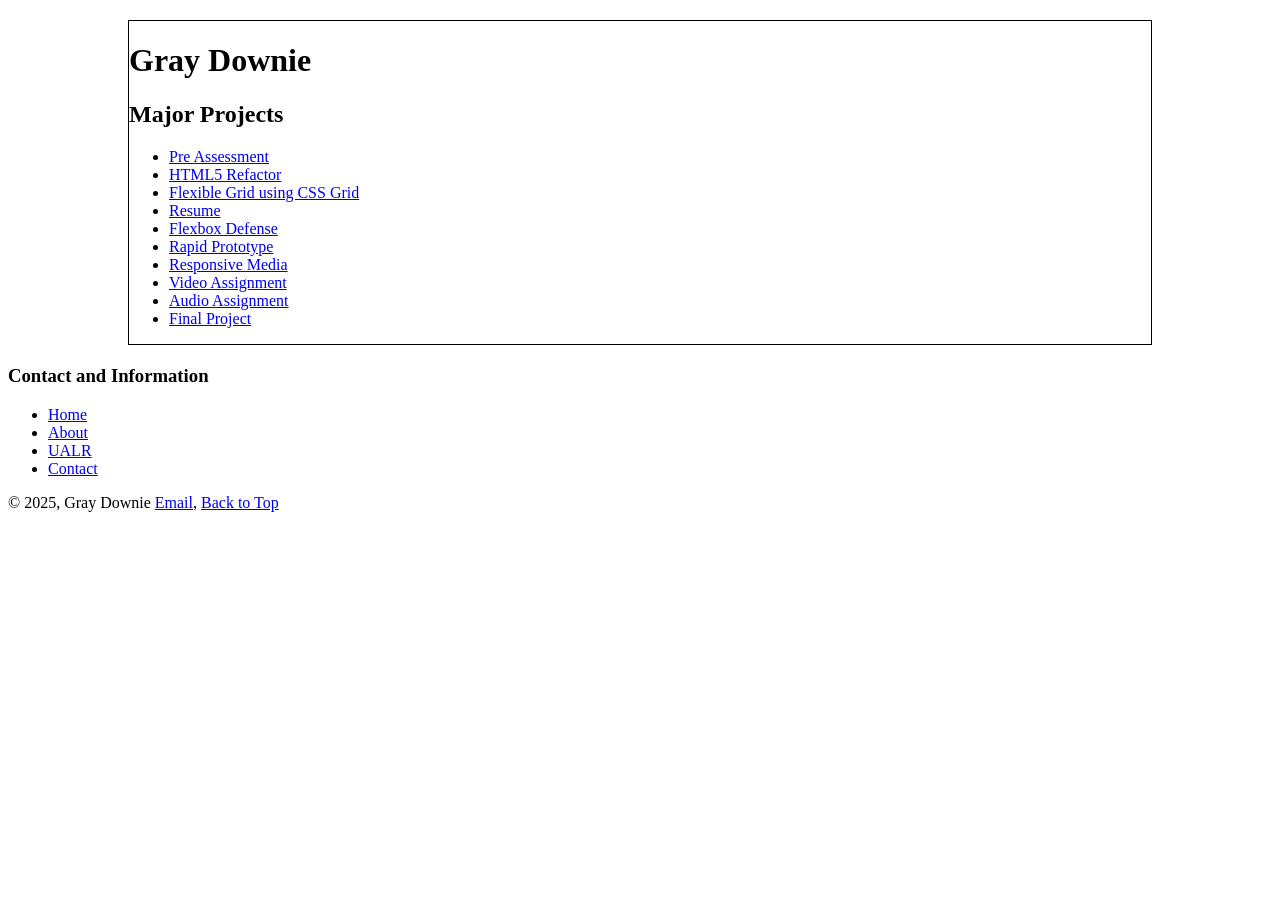
<file: index.html>
<!doctype html>

<html lang="en">
    <head>
        <meta charset="utf-8">
        <title>IFSC 1310 | Gray Downie</title>
        <meta name="description" content="Keyword Rich Description">
        <meta name="author" content="Gray Downie">
        <meta name="viewport" content="width=device-width, initial-scale=1.0">
        <link rel="stylesheet" href="assets/css/style.css">
    </head>

    <body>
        <main>
            <header class="primary">
                <h1>Gray Downie</h1>
            </header>
            <h2>Major Projects</h2>
            <nav>
                <ul>
                    <li><a href="pre-assessment/index.html">Pre
                            Assessment</a></li>
                    <li><a href="html5-refactor/index.html">HTML5
                            Refactor</a></li>
                    <li><a href="css-grid-exercise-1/index.html">Flexible Grid
                            using CSS Grid</a></li>
                    <li><a href="resume/index.html">Resume</a></li>
                    <li><a href="/assets/img/flex-box-defense.png">Flexbox Defense</a></li>
                    <li><a href="rapid-prototype/index.html">Rapid Prototype</a></li>
                    <li><a href="responsive-media/index.html">Responsive Media</a></li>
                    <li><a href="video-assignment/index.html">Video Assignment</a></li>
                    <li><a href="audio-assignment/index.html">Audio Assignment</a></li>
                    <li><a href="../ifsc-34203/final/index.html">Final Project</a></li>
                </ul>
            </nav>
        </main>
    </body>

    <footer class="primary">
        <h3>Contact and Information</h3>
        <nav>
            <ul title="Unordered List">
                <li><a href="../index.html">Home</a></li>
                <li><a href="https://en.wikipedia.org/wiki/University_of_Arkansas_at_Little_Rock">About</a></li>
                <li><a href="#top" target="_blank">UALR</a></li>
                <li><a href="mailto:msdownie@ualr.edu">Contact</a></li>
            </ul>
        </nav>
        <p> &copy; 2025, Gray Downie <a
                href="mailto:mathewdownie1234@gmail.com">Email</a>, <a
                href="#top">Back to Top</a></p>
    </footer>
</html>
</file>
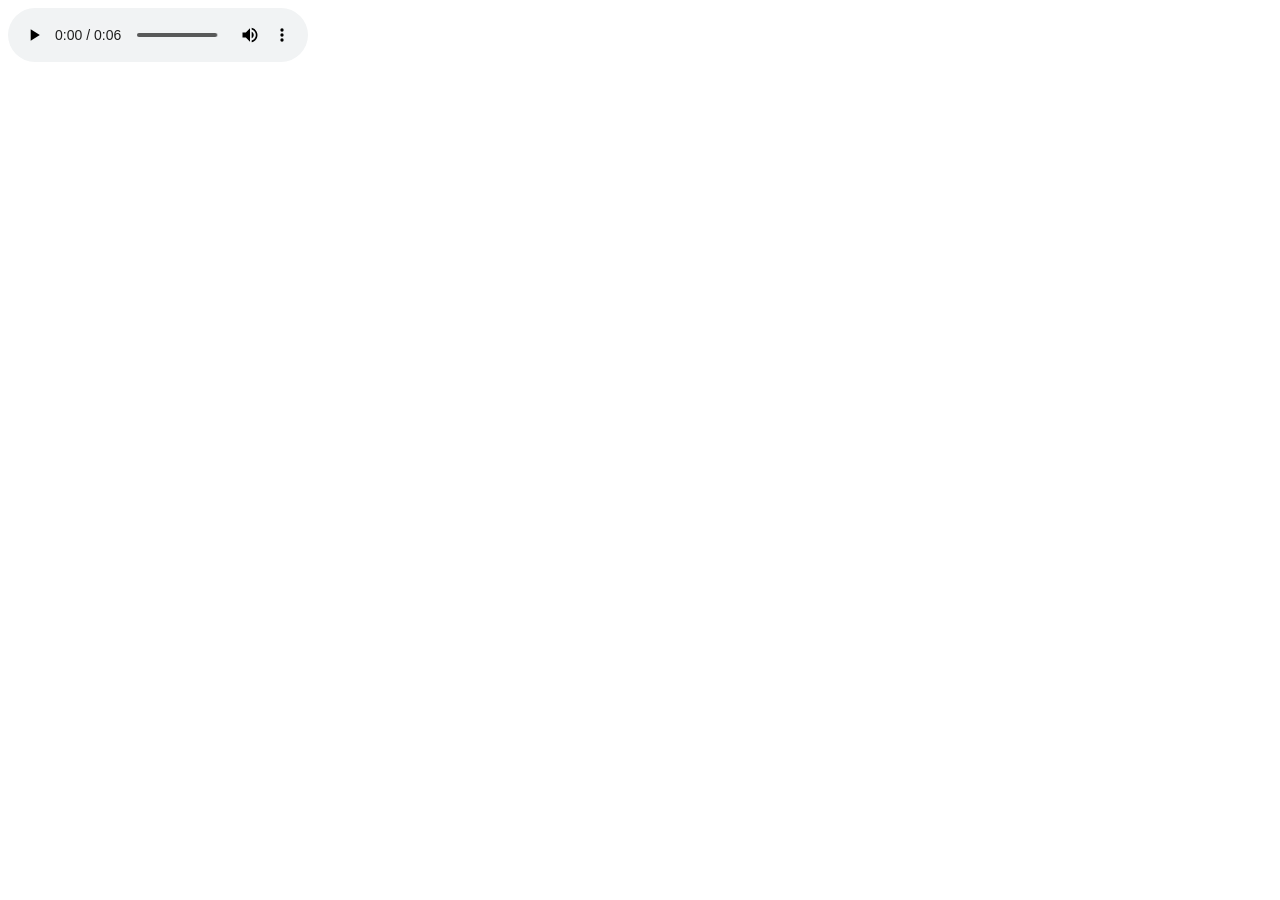
<file: audio-assignment/index.html>
<!DOCTYPE html>
<html lang="en">
<head>
    <meta charset="UTF-8">
    <meta name="author" content="Gray Downie">
    <meta name="viewport" content="width=device-width, initial-scale=1.0">
    <title>Audio Assignment</title>
</head>
<body>
    <audio controls="controls" loop="loop">
        <source src="./assets/audio/thunder.mp3" type="audio/mp3">
        <source src="./assets/audio/thunder.ogg" type="audio/ogg">
        <source src="./assets/audio/thunder.wav" type="audio/wav">
        <a href="./assets/audio/thunder.mp3">Download the Audio</a>
    </audio>
</body>
</html>
</file>
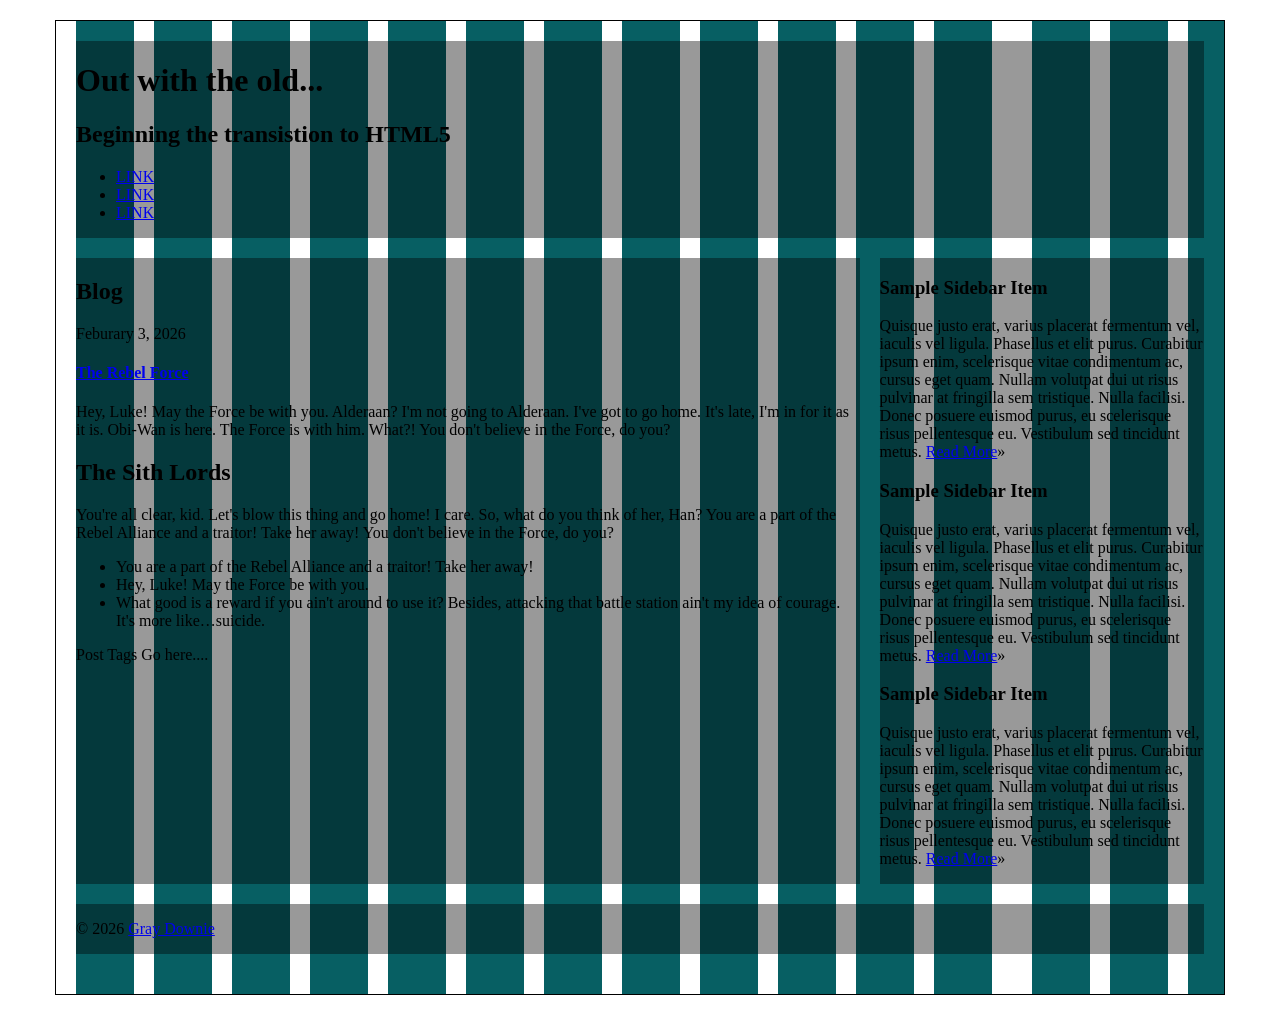
<file: css-grid-exercise-1/index.html>
<!DOCTYPE html>
<html lang="en">
    <head>
        <meta charset="utf-8" />
        <title>Out with the old...</title>
        <link rel="stylesheet" href="assets/css/style.css">
        <meta name="description"
            content="We are going to refine this document down to a good starting point for all html5 projects moving forward." />
        <meta name="author" content="Gray Downie" />
        <link rel="shortcut icon" href="/favicon.ico" />
    </head>
    <body>
        <main class="container cf">
            <header class="primary">
                <h1>Out with the old...</h1>
                <h2>Beginning the transistion to HTML5</h2>
                <nav>
                    <ul>
                        <li><a href="#">LINK</a></li>
                        <li><a href="#">LINK</a></li>
                        <li><a href="#">LINK</a></li>
                    </ul>
                </nav>
            </header>
            <section id="content">
                <section id="blog">
                    <h2>Blog</h2>
                    <article class="post">
                        <header>
                            <time datetime="2026-02-03"
                                class="post-date">Feburary 3, 2026</time>
                            <h1> <a href="#" rel="bookmark"
                                    title="link to this post">The Rebel
                                    Force</a> </h1>
                        </header>
                        <p>Hey, Luke! May the Force be with you. Alderaan? I'm
                            not going to Alderaan. I've got to go home. It's
                            late, I'm in for it as it is. Obi-Wan is here. The
                            Force is with him. What?! You don't believe in the
                            Force, do you?</p>
                        <h2>The Sith Lords</h2>
                        <p>You're all clear, kid. Let's blow this thing and go
                            home! I care. So, what do you think of her, Han? You
                            are a part of the Rebel Alliance and a traitor! Take
                            her away! You don't believe in the Force, do
                            you?</p>
                        <ul>
                            <li>You are a part of the Rebel Alliance and a
                                traitor! Take her away!</li>
                            <li>Hey, Luke! May the Force be with you.</li>
                            <li>What good is a reward if you ain't around to use
                                it? Besides, attacking that battle station ain't
                                my idea of courage. It's more
                                like&hellip;suicide.</li>
                        </ul>
                        <footer class="post-meta"> Post Tags Go here....
                        </footer>
                    </article>
                </section>
                <!--#primary -->
                <aside id="secondary">
                    <div class="widget">
                        <h1>Sample Sidebar Item </h1>
                        <p>Quisque justo erat, varius placerat fermentum vel,
                            iaculis vel ligula. Phasellus et elit purus.
                            Curabitur ipsum enim, scelerisque vitae condimentum
                            ac, cursus eget quam. Nullam volutpat dui ut risus
                            pulvinar at fringilla sem tristique. Nulla facilisi.
                            Donec posuere euismod purus, eu scelerisque risus
                            pellentesque eu. Vestibulum sed tincidunt metus. <a
                                href="#">Read More</a>&raquo;</p>
                    </div>
                    <div class="widget">
                        <h1>Sample Sidebar Item </h1>
                        <p>Quisque justo erat, varius placerat fermentum vel,
                            iaculis vel ligula. Phasellus et elit purus.
                            Curabitur ipsum enim, scelerisque vitae condimentum
                            ac, cursus eget quam. Nullam volutpat dui ut risus
                            pulvinar at fringilla sem tristique. Nulla facilisi.
                            Donec posuere euismod purus, eu scelerisque risus
                            pellentesque eu. Vestibulum sed tincidunt metus. <a
                                href="#">Read More</a>&raquo;</p>
                    </div>
                    <div class="widget">
                        <h1>Sample Sidebar Item </h1>
                        <p>Quisque justo erat, varius placerat fermentum vel,
                            iaculis vel ligula. Phasellus et elit purus.
                            Curabitur ipsum enim, scelerisque vitae condimentum
                            ac, cursus eget quam. Nullam volutpat dui ut risus
                            pulvinar at fringilla sem tristique. Nulla facilisi.
                            Donec posuere euismod purus, eu scelerisque risus
                            pellentesque eu. Vestibulum sed tincidunt metus. <a
                                href="#">Read More</a>&raquo;</p>
                    </div>
                </aside>
                <!--#secondary -->
            </section>
            <!--#content -->
            <footer class="primary">
                <p>&copy; 2026 <a href="#">Gray Downie</a></p>
            </footer>
        </main>
        <!--.container -->
    </body>
</html>
</file>
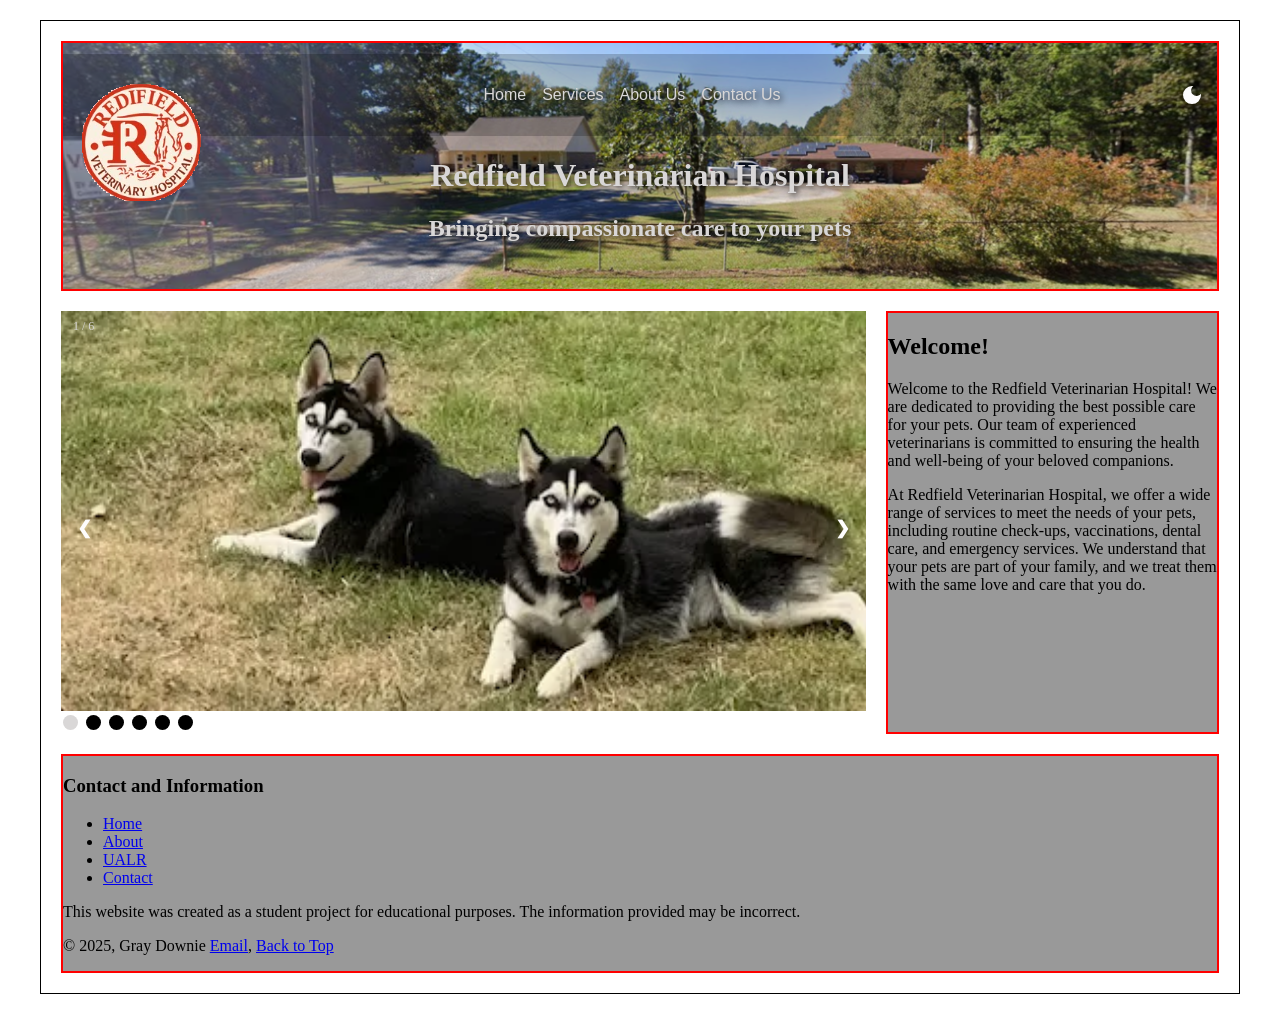
<file: final/index.html>
<!doctype html>
<html lang="en">
  <head>
    <meta charset="UTF-8" />
    <meta name="author" content="Gray Downie" />
    <meta name="viewport" content="width=device-width, initial-scale=1.0" />
    <meta
      name="description"
      content="Website for Redfield Veterinarian Hospital"
    />
    <link rel="stylesheet" href="./assets/css/style.css" />
    <link rel="icon" href="data:," />

    <title>Redfield Veterinarian Hospital</title>
  </head>
  <body>
    <main class="container" itemscope itemtype="http://schema.org/VeterinaryCare">
      <header class="primary">
        <nav class="navbar">
          <div class="brand">
            <img
              class="logo"
              src="./assets/img/Logo.webp"
              alt="Redfield Veterinarian Hospital Logo"
            />
          </div>
          <button aria-label="togggle menu" id="toggleMenu">
            <svg
              xmlns="http://www.w3.org/2000/svg"
              fill="none"
              viewBox="0 0 24 24"
              stroke-width="1.5"
              stroke="currentColor"
              class="openIcon"
            >
              <path
                stroke-linecap="round"
                stroke-linejoin="round"
                d="M3.75 6.75h16.5M3.75 12h16.5m-16.5 5.25h16.5"
              />
            </svg>
            <svg
              xmlns="http://www.w3.org/2000/svg"
              fill="none"
              viewBox="0 0 24 24"
              stroke-width="1.5"
              stroke="currentColor"
              class="closeIcon"
            >
              <path
                stroke-linecap="round"
                stroke-linejoin="round"
                d="M6 18 18 6M6 6l12 12"
              />
            </svg>
          </button>
          <div class="navbar-links">
            <ul>
              <li><a href="./index.html">Home</a></li>
              <li><a href="./services.html">Services</a></li>
              <li><a href="./about.html">About Us</a></li>
              <li><a href="./contact.html">Contact Us</a></li>
            </ul>
          </div>
          <ul>
            <li class="dark-mode-toggle">
              <button id="darkToggle" onclick="darkMode()">
                <svg
                  xmlns="http://www.w3.org/2000/svg"
                  height="24px"
                  viewBox="0 -960 960 960"
                  width="24px"
                  fill="#e3e3e3"
                >
                  <path
                    d="M480-120q-150 0-255-105T120-480q0-150 105-255t255-105q14 0 27.5 1t26.5 3q-41 29-65.5 75.5T444-660q0 90 63 153t153 63q55 0 101-24.5t75-65.5q2 13 3 26.5t1 27.5q0 150-105 255T480-120Z"
                  />
                </svg>
                <svg
                  xmlns="http://www.w3.org/2000/svg"
                  height="24px"
                  viewBox="0 -960 960 960"
                  width="24px"
                  fill="#e3e3e3"
                >
                  <path
                    d="M480-280q-83 0-141.5-58.5T280-480q0-83 58.5-141.5T480-680q83 0 141.5 58.5T680-480q0 83-58.5 141.5T480-280ZM200-440H40v-80h160v80Zm720 0H760v-80h160v80ZM440-760v-160h80v160h-80Zm0 720v-160h80v160h-80ZM256-650l-101-97 57-59 96 100-52 56Zm492 496-97-101 53-55 101 97-57 59Zm-98-550 97-101 59 57-100 96-56-52ZM154-212l101-97 55 53-97 101-59-57Z"
                  />
                </svg>
              </button>
            </li>
          </ul>
        </nav>
        <div class="header-text">
          <h1>Redfield Veterinarian Hospital</h1>
          <h2>Bringing compassionate care to your pets</h2>
        </div>
      </header>
      <section id="content">
        <div class="slideshow-container">
          <div class="mySlides fade">
            <div class="numbertext">1 / 6</div>
            <picture>
              <source
                media="(max-width: 600px)"
                srcset="./assets/img/dog-photo-1-small.webp"
              />
              <img src="./assets/img/dog-photo-1.png" alt="Dog Photo" />
            </picture>
          </div>
          <div class="mySlides fade">
            <div class="numbertext">2 / 6</div>
            <picture>
              <source
                media="(max-width: 600px)"
                srcset="./assets/img/dog-photo-2-small.webp"
              />
              <img src="./assets/img/dog-photo-2.png" alt="Dog Photo" />
            </picture>
          </div>
          <div class="mySlides fade">
            <div class="numbertext">3 / 6</div>
            <picture>
              <source
                media="(max-width: 600px)"
                srcset="./assets/img/dog-photo-3-small.webp"
              />
              <img src="./assets/img/dog-photo-3.png" alt="Dog Photo" />
            </picture>
          </div>
          <div class="mySlides fade">
            <div class="numbertext">4 / 6</div>
            <picture>
              <source
                media="(max-width: 600px)"
                srcset="./assets/img/dog-photo-4-small.webp"
              />
              <img src="./assets/img/dog-photo-4.png" alt="Dog Photo" />
            </picture>
          </div>
          <div class="mySlides fade">
            <div class="numbertext">5 / 6</div>
            <picture>
              <source
                media="(max-width: 600px)"
                srcset="./assets/img/chickens-small.webp"
              />
              <img src="./assets/img/chickens.png" alt="Dog Photo" />
            </picture>
          </div>
          <div class="mySlides fade">
            <div class="numbertext">6 / 6</div>
            <picture>
              <source
                media="(max-width: 600px)"
                srcset="./assets/img/dog-photo-5-small.webp"
              />
              <img src="./assets/img/dog-photo-5.png" alt="Dog Photo" />
            </picture>
          </div>
          <a class="prev" onclick="plusSlides(-1)">&#10094;</a>
          <a class="next" onclick="plusSlides(1)">&#10095;</a>
          <div>
            <span class="dot" onclick="currentSlide(1)"></span>
            <span class="dot" onclick="currentSlide(2)"></span>
            <span class="dot" onclick="currentSlide(3)"></span>
            <span class="dot" onclick="currentSlide(4)"></span>
            <span class="dot" onclick="currentSlide(5)"></span>
            <span class="dot" onclick="currentSlide(6)"></span>
          </div>
        </div>
      </section>
      <section id="aside">
        <h2>Welcome!</h2>
        <p>
          Welcome to the Redfield Veterinarian Hospital! We are dedicated to
          providing the best possible care for your pets. Our team of
          experienced veterinarians is committed to ensuring the health and
          well-being of your beloved companions.
        </p>
        <p>
          At Redfield Veterinarian Hospital, we offer a wide range of services
          to meet the needs of your pets, including routine check-ups,
          vaccinations, dental care, and emergency services. We understand that
          your pets are part of your family, and we treat them with the same
          love and care that you do.
        </p>
      </section>
      <!--.primary-->
      <footer class="primary">
        <h3>Contact and Information</h3>
        <nav>
          <ul title="Unordered List">
            <li><a href="../index.html">Home</a></li>
            <li>
              <a
                href="https://catalog.ualr.edu/preview_program.php?catoid=20&poid=5392"
                >About</a
              >
            </li>
            <li><a href="https://ualr.edu/" target="_blank">UALR</a></li>
            <li><a href="mailto:mathewdownie1234@gmail.com">Contact</a></li>
          </ul>
        </nav>
        <p>
          This website was created as a student project for educational
          purposes. The information provided may be incorrect.
        </p>
        <p></p>
        <p>
          &copy; 2025, Gray Downie <a href="mailto:msdownie@ualr.edu">Email</a>,
          <a href="#top">Back to Top</a>
        </p>
      </footer>
    </main>
    <!--.primary-->
    <script src="https://code.jquery.com/jquery-3.7.1.min.js"></script>
    <script src="./assets/js/scripts.js" defer></script>
  </body>
</html>
</file>
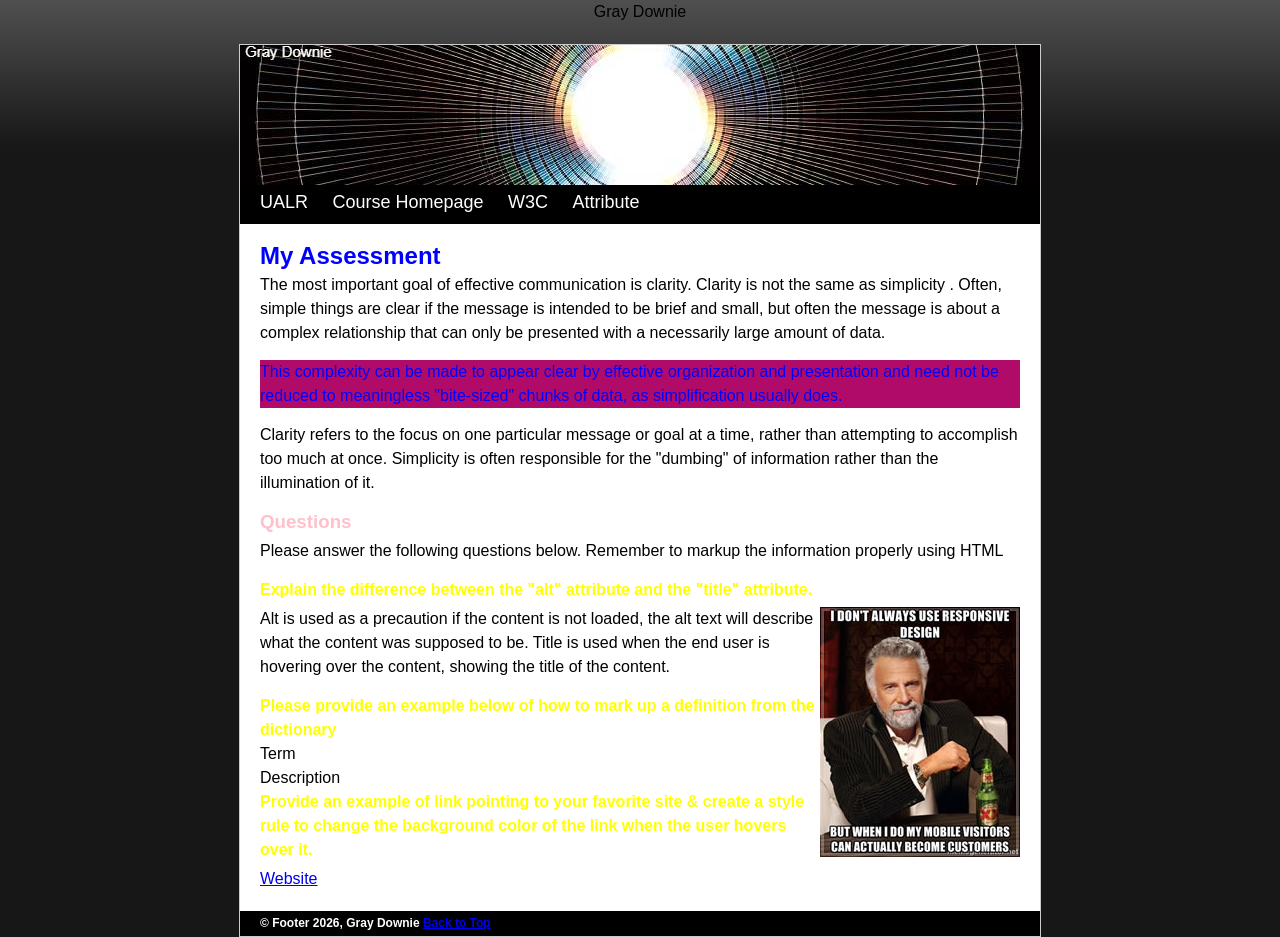
<file: pre-assessment/index.html>
<!doctype html>
<html lang="en">
<head>
<meta charset="UTF-8"> <!-- Charset is the font the website uses -->
<meta name="description" content="This is a skills pre-assessment for Mobile Web Development" /> <!-- This is the description of the website so that if someone with disabilities or the website doesn't load properly, it will describe what the website is for -->
<meta name="author" content="Gray Downie" /> <!-- Names the author of the website, credits you as the person that creates it. -->
<link rel="stylesheet" href="./assets/css/screen.css" media="screen" /> <!-- Had to google why this wasn't working. I used meta instead of link. I don't know how to use the media attribute in <link> -->
<title>IFSC 3342 | Pre-Assessment | Gray Downie</title>
<author>Gray Downie</author>
</head>
<body>
<div id="container">
  <div id="header">
    <h1><a href="index.html">Gray Downie</a></h1>
  </div>
  <div id="nav">
    <ul>
      <li><a href="http://ualr.edu" title="UALR Website">UALR</a></li>
      <li><a href="https://thomaswallace.net/course/mobile-web/spring-2018/" title="Course Homepage">Course Homepage</a></li>
      <li><a href="http://www.w3.org/" title="W3C">W3C</a></li>
      <li><a href="https://thomaswallace.net" title="attribute">Attribute</a></li>
    </ul>
  </div>
  <div id="content">
    <h2>My Assessment</h2> <!-- Hi Thomas! -->
    <p>The most important goal of effective communication is clarity. Clarity is not the same as simplicity . Often, simple things are clear if the message is intended to be brief and small, but often the message is about a complex relationship that can only be presented with a necessarily large amount of data. </p>
    <p class="alert">This complexity can be made to appear clear by effective organization and presentation and need not be reduced to meaningless "bite-sized" chunks of data, as simplification usually does. </p>
    <p>Clarity refers to the focus on one particular message or goal at a time, rather than attempting to accomplish too much at once. Simplicity is often responsible for the "dumbing" of information rather than the illumination of it.</p>
    <h3>Questions</h3>
    <p>Please answer the following questions below. Remember to markup the information properly using HTML</p>
    <h4>Explain the difference between the &quot;alt&quot; attribute and the &quot;title&quot; attribute. </h4>
    <p><img src="assets/img/content-image2.jpg" alt="Alternate Text" class="img-right">Alt is used as a precaution if the content is not loaded, the alt text will describe what the content was supposed to be.
      Title is used when the end user is hovering over the content, showing the title of the content.
    </p>
    <h4>Please provide an example below of how to mark up a definition from the dictionary</h4>
    <dl>
      <dt>Term</dt>
      <dd>Description</dd>
    </dl>
    <h4>Provide an example of link pointing to your favorite site &amp; create a style rule to change the background color of the link when the user hovers over it. </h4>
    <p><a href="https://thomaswallace.net" target="_blank">Website</a></p>
  </div>
  <div id="footer">
    <h6>&copy; Footer 2026, Gray Downie <a href="#top">Back to Top</a></h6>
    <p></p>
  </div>
</div>
</body>
</html>
</file>
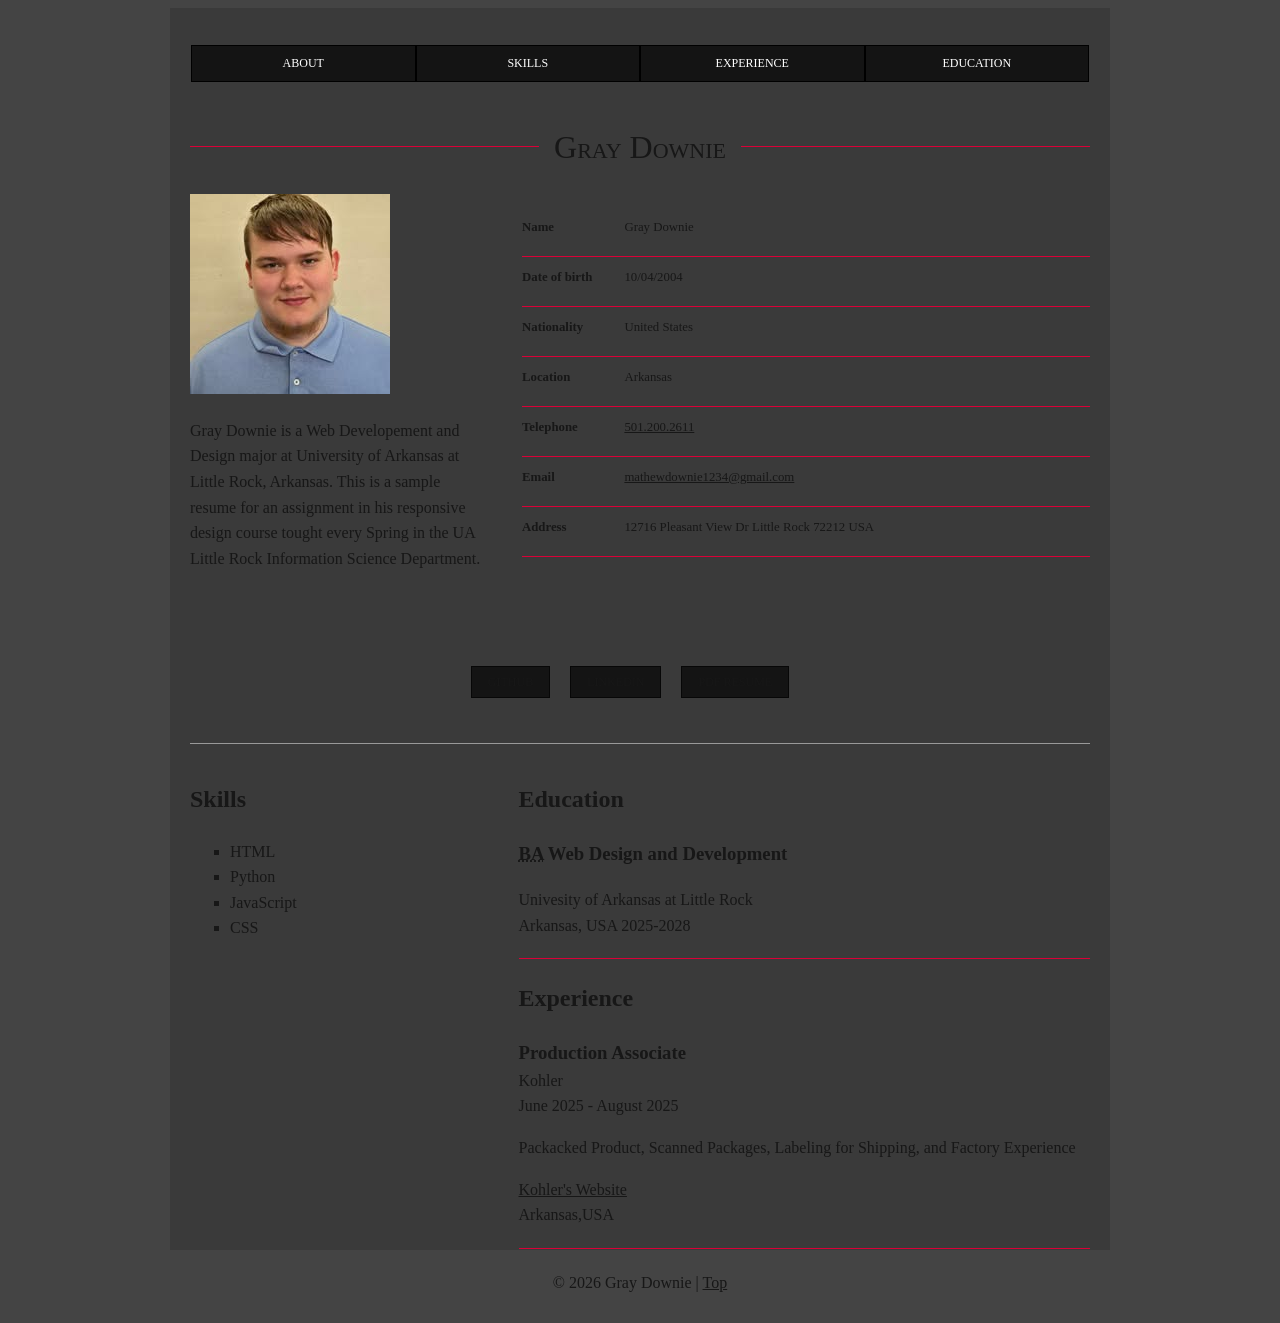
<file: resume/index.html>
<!DOCTYPE html>
<html lang="en">
  <body>
    <header class="container" id="top">
      <link rel="stylesheet" type="text/css" href="./assets/css/style.css">
      <!-- Main navigation -->
      <nav class="primary">
        <ul>
          <li><a href="#about">About</a></li>
          <li><a href="#skills">Skills</a></li>
          <li><a href="#experience">Experience</a></li>
          <li><a href="#education">Education</a></li>
        </ul>
      </nav>
    </header>

    <!-- Main -->

    <main itemscope itemtype="https://schema.org/Person" class="container">
      <h1 class="page-title" itemprop="name">Gray Downie</h1>

      <section id="about">
        <h2 class="visuallyhidden">Personal Details</h2>

        <div class="bio">
          <img itemprop="image" src="./assets/img/Resume-Picture.jpg"
            alt="Gray Downie">
          <p itemprop="description">
            Gray Downie is a Web Developement and Design major at University of
            Arkansas at Little Rock,
            Arkansas. This is a sample resume for an assignment in his
            responsive design course tought every
            Spring in the UA Little Rock Information Science Department.
          </p>
        </div>

        <dl class="details">
          <dt>Name</dt>
          <dd itemprop="name">
            <span itemprop="givenName">Gray</span> <span
              itemprop="familyName">Downie</span>
          </dd>

          <dt>Date of birth</dt>
          <dd><time itemprop="birthDate"
              datetime="2004-10-04">10/04/2004</time></dd>

          <dt>Nationality</dt>
          <dd itemprop="nationality">United States</dd>

          <dt>Location</dt>
          <!-- Keep original text, but model as Place for better schema correctness -->
          <dd itemprop="homeLocation" itemscope
            itemtype="https://schema.org/Place">
            <span itemprop="name">Arkansas</span>
          </dd>

          <dt>Telephone</dt>
          <dd>
            <!-- tel: should be digits; keep visible text as-is -->
            <a itemprop="telephone" href="tel:501.200.2611">501.200.2611</a>
          </dd>

          <dt>Email</dt>
          <dd>
            <a itemprop="email"
              href="mailto:mathewdownie1234@mail.com">mathewdownie1234@gmail.com</a>
          </dd>

          <dt>Address</dt>
          <dd itemprop="address" itemscope
            itemtype="https://schema.org/PostalAddress">
            <span itemprop="streetAddress">12716 Pleasant View Dr</span>
            <span itemprop="addressLocality">Little Rock</span>
            <span itemprop="postalCode">72212</span>
            <span itemprop="addressCountry">USA</span>
          </dd>
        </dl>

        <ul class="related-links">
          <li><a itemprop="sameAs" rel="me"
              href="https://github.com/mathewdownie"> github</a></li>
          <li><a itemprop="sameAs" rel="me"
              href="https://www.linkedin.com/in/mathew-downie-1a331026a/">linkedin</a></li>
          <li><a itemprop="url" href="./assets/img/Resume.jpg" download>pdf
              resume</a></li>
        </ul>
      </section>

      <section id="skills">
        <h2>Skills</h2>
        <ul>
          <li class="skill" itemprop="knowsAbout">HTML</li>
          <li class="skill" itemprop="knowsAbout">Python</li>
          <li class="skill" itemprop="knowsAbout">JavaScript</li>
          <li class="skill" itemprop="knowsAbout">CSS</li>
        </ul>
      </section>

      <section id="experience">
        <h2>Experience</h2>

        <!-- current job -->
        <article class="job">
          <!-- jobTitle is valid on Person; this is still within Person scope -->
          <h3 itemprop="jobTitle">Production Associate</h3>

          <!-- worksFor is valid on Person -->
          <div itemprop="worksFor" itemscope
            itemtype="https://schema.org/Organization">
            <span itemprop="name">Kohler</span>
            <span>June 2025 - August 2025</span>

            <p itemprop="description">Packacked Product, Scanned Packages,
              Labeling for Shipping, and Factory Experience</p>

            <span itemprop="location" itemscope
              itemtype="https://schema.org/Place">
              <a itemprop="url" href="https://www.kohler.com/en">Kohler's
                Website</a>
              <span itemprop="address" itemscope
                itemtype="https://schema.org/PostalAddress">
                <span itemprop="addressLocality">Arkansas,USA</span>
              </span>
            </span>
          </div>
        </article>
      </section>

      <section id="education">
        <h2>Education</h2>

        <article class="certificate" itemprop="alumniOf" itemscope
          itemtype="https://schema.org/EducationalOrganization">
          <h3 itemprop="description"><abbr title="Master of Science">BA</abbr>
            Web Design and Development</h3>
          <span itemprop="name">Univesity of Arkansas at Little Rock</span>
          <span itemprop="location" itemscope>Arkansas, USA</span>
          <span>2025-2028</span>
        </article>
      </section>
    </main>

    <!-- Footer -->
    <footer>
      <div id="copyright">
        &copy; 2026 Gray Downie | <a href="#top">Top</a>
      </div>
    </footer>
  </body>
</html>
</file>
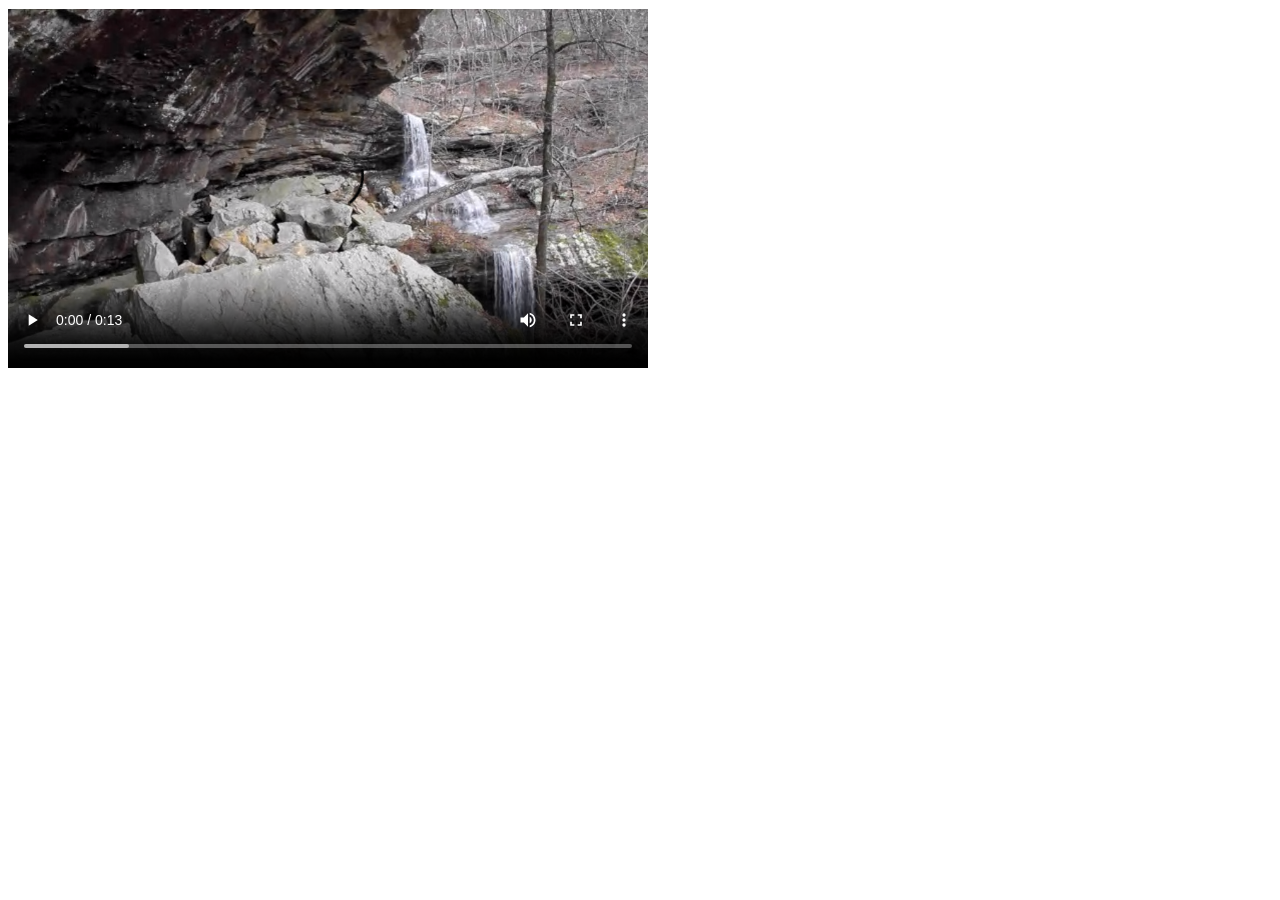
<file: video-assignment/index.html>
<!DOCTYPE html>
<html lang="en">
<head>
    <meta charset="UTF-8">
    <meta name="author" content="Gray Downie" />
    <meta name="description" content="Example of how video players are implemented in websites.">
    <meta name="viewport" content="width=device-width, initial-scale=1.0">
    <link rel="stylesheet" href="./assets/css/style.css" media="screen"/>
    <title>Video Player</title>
</head>
<body>
    <video poster="./assets/video/hudson-shelter-falls-poster.png" width="640" height="360" controls autoplay="autoplay">
        <source width="640" height="360" src="./assets/video/hudson-shelter-falls.mp4" type="video/mp4">
        <source width="640" height="360" src="./assets/video/hudson-shelter-falls.ogv" type="video/ogv">
        <source width="640" height="360" src="./assets/video/hudson-shelter-falls.webm" type="video/webm">
    </video>
</body>
</html>
</file>
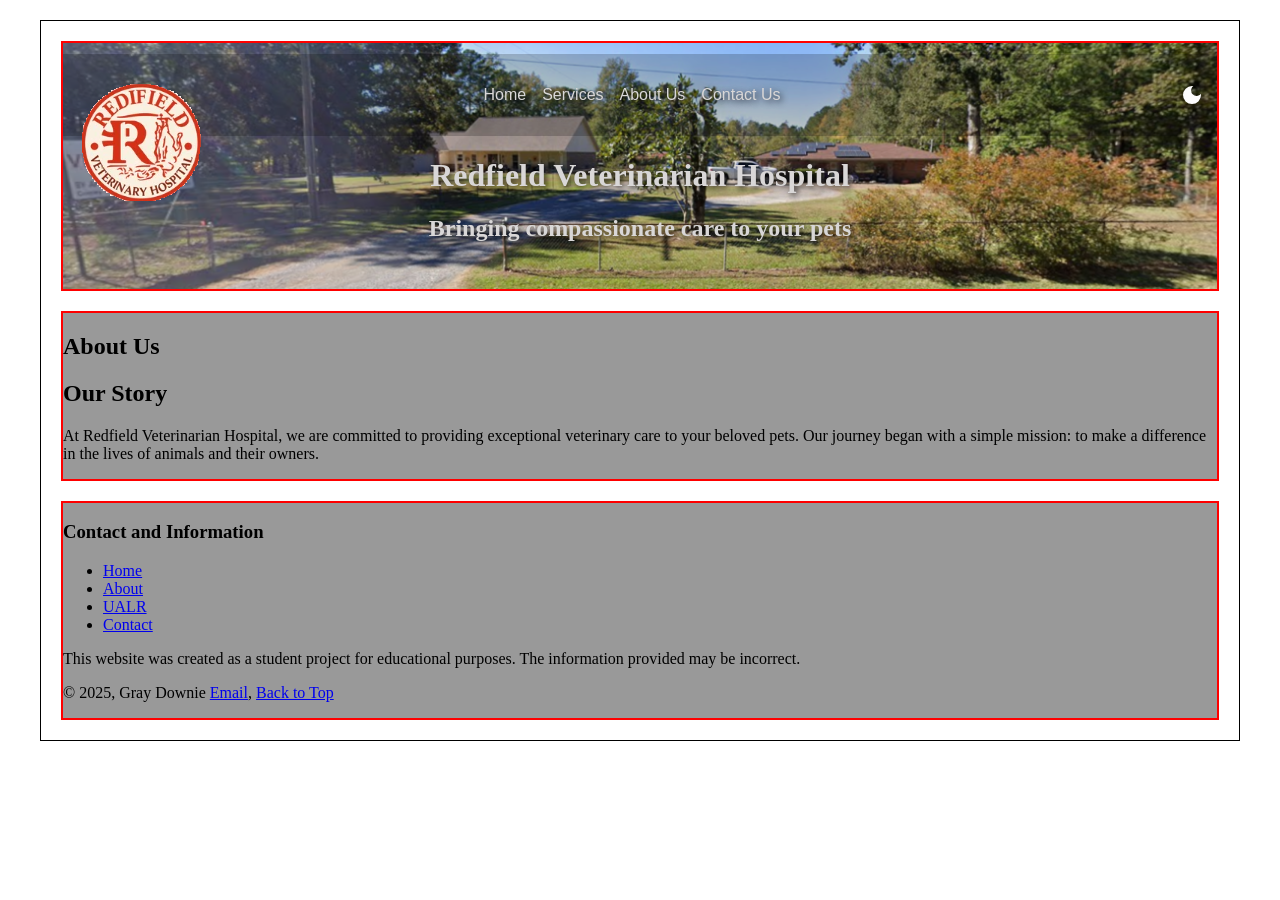
<file: final/about.html>
<!doctype html>
<html lang="en">
  <head>
    <meta charset="UTF-8" />
    <meta name="author" content="Gray Downie" />
    <meta name="viewport" content="width=device-width, initial-scale=1.0" />
    <meta
      name="description"
      content="Website for Redfield Veterinarian Hospital"
    />
    <link rel="stylesheet" href="./assets/css/style.css" />
    <link rel="icon" href="data:," />
    <title>Redfield Veterinarian Hospital</title>
  </head>
  <body class="no-aside">
    <main class="container"  itemscope itemtype="http://schema.org/VeterinaryCare">
      <header class="primary">
        <nav class="navbar">
          <div class="brand">
            <img
              class="logo"
              src="./assets/img/Logo.webp"
              alt="Redfield Veterinarian Hospital Logo"
            />
          </div>
          <button aria-label="togggle menu" id="toggleMenu">
            <svg
              xmlns="http://www.w3.org/2000/svg"
              fill="none"
              viewBox="0 0 24 24"
              stroke-width="1.5"
              stroke="currentColor"
              class="openIcon"
            >
              <path
                stroke-linecap="round"
                stroke-linejoin="round"
                d="M3.75 6.75h16.5M3.75 12h16.5m-16.5 5.25h16.5"
              />
            </svg>
            <svg
              xmlns="http://www.w3.org/2000/svg"
              fill="none"
              viewBox="0 0 24 24"
              stroke-width="1.5"
              stroke="currentColor"
              class="closeIcon"
            >
              <path
                stroke-linecap="round"
                stroke-linejoin="round"
                d="M6 18 18 6M6 6l12 12"
              />
            </svg>
          </button>
          <div class="navbar-links">
            <ul>
              <li><a href="./index.html">Home</a></li>
              <li><a href="./services.html">Services</a></li>
              <li><a href="./about.html">About Us</a></li>
              <li><a href="./contact.html">Contact Us</a></li>
            </ul>
          </div>
          <ul>
            <li class="dark-mode-toggle">
              <button id="darkToggle" onclick="darkMode()">
                <svg
                  xmlns="http://www.w3.org/2000/svg"
                  height="24px"
                  viewBox="0 -960 960 960"
                  width="24px"
                  fill="#e3e3e3"
                >
                  <path
                    d="M480-120q-150 0-255-105T120-480q0-150 105-255t255-105q14 0 27.5 1t26.5 3q-41 29-65.5 75.5T444-660q0 90 63 153t153 63q55 0 101-24.5t75-65.5q2 13 3 26.5t1 27.5q0 150-105 255T480-120Z"
                  />
                </svg>
                <svg
                  xmlns="http://www.w3.org/2000/svg"
                  height="24px"
                  viewBox="0 -960 960 960"
                  width="24px"
                  fill="#e3e3e3"
                >
                  <path
                    d="M480-280q-83 0-141.5-58.5T280-480q0-83 58.5-141.5T480-680q83 0 141.5 58.5T680-480q0 83-58.5 141.5T480-280ZM200-440H40v-80h160v80Zm720 0H760v-80h160v80ZM440-760v-160h80v160h-80Zm0 720v-160h80v160h-80ZM256-650l-101-97 57-59 96 100-52 56Zm492 496-97-101 53-55 101 97-57 59Zm-98-550 97-101 59 57-100 96-56-52ZM154-212l101-97 55 53-97 101-59-57Z"
                  />
                </svg>
              </button>
            </li>
          </ul>
        </nav>
        <div class="header-text">
          <h1>Redfield Veterinarian Hospital</h1>
          <h2>Bringing compassionate care to your pets</h2>
        </div>
      </header>

      <section id="about">
        <h2>About Us</h2>
        <header>
          <h2 class="post-title">Our Story</h2>
          <p>
            At Redfield Veterinarian Hospital, we are committed to providing
            exceptional veterinary care to your beloved pets. Our journey began
            with a simple mission: to make a difference in the lives of animals
            and their owners.
          </p>
        </header>
      </section>
      <!--#content -->
      <footer class="primary">
        <h3>Contact and Information</h3>
        <nav>
          <ul title="Unordered List">
            <li><a href="../index.html">Home</a></li>
            <li>
              <a
                href="https://catalog.ualr.edu/preview_program.php?catoid=20&poid=5392"
                >About</a
              >
            </li>
            <li><a href="https://ualr.edu/" target="_blank">UALR</a></li>
            <li><a href="mailto:mathewdownie1234@gmail.com">Contact</a></li>
          </ul>
        </nav>
        <p>
          This website was created as a student project for educational
          purposes. The information provided may be incorrect.
        </p>
        <p></p>
        <p>
          &copy; 2025, Gray Downie <a href="mailto:msdownie@ualr.edu">Email</a>,
          <a href="#top">Back to Top</a>
        </p>
      </footer>
    </main>
    <!--.container -->
    <script src="https://code.jquery.com/jquery-3.7.1.min.js"></script>
    <script src="./assets/js/scripts.js" defer></script>
  </body>
</html>
</file>
<file: assets/css/style.css>
html {
    box-sizing: border-box;
}

*,
*:before,
*:after {
    box-sizing: inherit;
}

main {
    width: 80vw;
    margin: 20px auto;
    border: 1px solid #000;
}
</file>
<file: css-grid-exercise-1/assets/css/style.css>
/* apply a natural box layout model to all elements, but allowing components to change */
html {
    box-sizing: border-box;
}

*,
*:before,
*:after {
    box-sizing: inherit;
}

/* Fix Clearing Bugs */

.cf:before,
.cf:after {
    content: " ";
    /* 1 */
    display: table;
    /* 2 */
}

.cf:after {
    clear: both;
}

main {
    background-image: url("../img/grid.png");
    width: 130vh;
    margin: 20px auto;
    border: 1px solid #000;
    display: grid;
    grid-template-columns: repeat(10, 1fr);
    grid-template-rows: auto;
    gap: 20px;
    padding: 20px;
}

header.primary{
    background: rgba(0,0,0,0.4);
    grid-area: 1/1/2/11;
}

footer.primary{
    background: rgba(0,0,0,0.4);
    grid-area: 3/1/4/11;
}

#content{
    grid-area: 2/1/3/11;
    display: grid;
    grid-template-columns: subgrid;
    grid-template-rows: subgrid;
}

#blog {
    background: rgba(0,0,0,0.4);
    grid-area: 1/1/2/8;
}

aside {
    background: rgba(0,0,0,0.4);
    grid-area: 1/8/2/11;
}
</file>
<file: final/assets/css/style.css>
:root {
    --dark-text: rgb(0, 0, 0);
    --light-text: rgb(217, 215, 215);
    --white: rgb(254, 253, 253);
}

html {
    box-sizing: border-box;
}

*,
*:before,
*:after {
    box-sizing: inherit;
}

/* -----------------------------------------------Main Styles----------------------------------------------- */
main {
    width: 100%;
    max-width: 1200px;
    margin: 20px auto;
    border: 1px solid #000;
    display: grid;
    grid-template-columns: repeat(10, 1fr);
    grid-template-rows: auto;
    gap: 20px;
    padding: 20px;
}

/* -----------------------------------------------Nav Bar----------------------------------------------- */
.navbar {
    width: 100%;
    display: flex;
    align-items: center;
    justify-content: space-between;
    background-color: rgb(0, 0, 0, 0.2);
    position: relative;
}

.navbar .brand {
    padding: 0.75rem 1rem;
    width: 50px;
    height: 50px;
    object-fit: contain;
}

.navbar-links ul {
    margin: 0;
    padding-right: 1rem;
    display: flex;
    gap: 1rem;
    list-style-type: none;
    font-family: sans-serif;
}

.navbar-links ul li a {
    color: var(--light-text);
    text-decoration: none;
}

.navbar-links ul li::marker {
    content: none;
}

#toggleMenu {
    background-color: transparent;
    border: 0;
    cursor: pointer;
    display: none;
    position: absolute;
    top: 0;
    right: 0;
}

#toggleMenu svg {
    height: 1.5rem;
    width: 1.5rem;
    color: var(--light-text);
    position: absolute;
    top: 0.75rem;
    right: 0.75rem;
}

#toggleMenu .openIcon {
    display: block;
}

#toggleMenu .closeIcon {
    display: none;
}

#toggleMenu.open .openIcon {
    display: none;
}

#toggleMenu.open .closeIcon {
    display: block;
}

/* -----------------------------------------------Header and Footer----------------------------------------------- */
header.primary {
    background: rgba(0, 0, 0, 0.4);
    grid-area: 1/1/2/11;
    background-image: url("../img/header-background-image.png");
    background-size: cover;
    background-repeat: no-repeat;
    height: 250px;
    display: flex;
    flex-direction: column;
    justify-content: center;
    align-items: center;
    color: var(--light-text);
    text-shadow: 2px 2px 6px rgba(0, 0, 0, 0.8);
    border: 2px solid rgb(255, 0, 0);
}

.header-text {
    text-align: center;
    padding-bottom: 1rem;
}

footer.primary {
    background: rgba(0, 0, 0, 0.4);
    grid-area: 3/1/4/11;
    border: 2px solid rgb(255, 0, 0);
}

/*-------------------------------------------------Dark Mode CSS------------------------------*/
.dark-mode {
    background-color: black;
    color: white;
}

.dark-mode header.primary nav ul a {
    color: white;
}

#darkToggle {
    height: 50px;
    width: 50px;
    padding: 0;
    display: flex;
    justify-content: center;
    align-items: center;
    background: transparent;
    border: none;
    cursor: pointer;
}

#darkToggle svg {
    fill: var(--white);
    width: 24px;
    height: 24px;
    display: block;
}

#darkToggle svg:last-child {
    display: none;
}

.dark-mode #darkToggle svg:first-child {
    display: none;
}

.dark-mode #darkToggle svg:last-child {
    display: block;
}

.dark-mode main {
    border: 1px solid white;
}

li.dark-mode-toggle {
    list-style: none;
}

/* -----------------------------------------------Content----------------------------------------------- */
#content {
    grid-area: 2/1/3/8;
}

#service {
    background: rgba(0, 0, 0, 0.4);
    border: 2px solid rgb(255, 0, 0);
    grid-area: 2/1/3/11;
}

#about {
    background: rgba(0, 0, 0, 0.4);
    border: 2px solid rgb(255, 0, 0);
    grid-area: 2/1/3/11;
}

#contact {
    background: rgba(0, 0, 0, 0.4);
    border: 2px solid rgb(255, 0, 0);
    grid-area: 2/1/3/11;
}

#aside {
    background: rgba(0, 0, 0, 0.4);
    border: 2px solid rgb(255, 0, 0);
    grid-area: 2/8/3/11;
}

.no-aside #content {
    grid-area: 2/1/3/11;
}

footer .primary {
    grid-area: 3/1/4/11;
}

/* -----------------------------------------------Image Slide Show----------------------------------------------- */
.slideshow-container {
    max-width: 100%;
    position: relative;
    margin: auto;
}

.slideshow-container img {
    width: 100%;
    height: 400px;
    object-fit: cover;
}

.mySlides {
    display: none;
}

.mySlides img {
    width: 100%;
}

.mySlides div {
    text-align: center;
}

.mySlides:first-child {
    display: block;
}

.prev, .next {
    cursor: pointer;
    position: absolute;
    top: 50%;
    width: auto;
    margin-top: -22px;
    padding: 16px;
    color: var(--white);
    font-size: 18px;
    font-weight: bold;
    transition: 0.6s ease;
    border-radius: 0 3px 3px 0;
    user-select: none;
}

.next {
    right: 0;
    border-radius: 3px 0 0 3px;
}

.prev:hover, .next:hover {
    background-color: rgba(0, 0, 0, 0.8);
}

.text {
    color: var(--light-text);
    font-size: 15px;
    padding: 8px 12px;
    position: absolute;
    bottom: 8px;
    width: 100%;
    text-align: center;
}

.numbertext {
    color: var(--light-text);
    font-size: 12px;
    padding: 8px 12px;
    position: absolute;
    top: 0;
}

.dot {
    cursor: pointer;
    height: 15px;
    width: 15px;
    margin: 0 2px;
    background-color: var(--dark-text);
    border-radius: 50%;
    display: inline-block;
    transition: background-color 0.6s ease;
}

.active, .dot:hover {
    background-color: var(--light-text);
}

.fade {
    animation-name: fade;
    animation-duration: 1.5s;
}

@keyframes fade {
    from {
        opacity: .4
    }

    to {
        opacity: 1
    }
}

/* -----------------------------------------------Media Queries----------------------------------------------- */
@media screen and (max-width: 868px) {
    main {
        width: 90%;
        grid-template-columns: repeat(6, 1fr);
    }

    #content {
        grid-area: 2/1/3/7;
    }

    #aside {
        grid-area: 3/1/4/7;
    }

    #toggleMenu {
        display: block;
    }

    .navbar {
        flex-direction: column;
        align-items: flex-start;
    }

    .navbar-links {
        width: 100%;
        display: none;
    }

    .navbar-links.open {
        display: block;
        position: absolute;
        top: 100%;
        left: 0;
        right: 0;
        z-index: 100;
    }

    .navbar-links ul {
        width: 100%;
        flex-direction: column;
        padding: 1rem;
        background-color: rgba(0, 0, 0, 0.8);
    }

    .brand img {
        content: url("../img/Logo-Tablet.webp");
    }
}


@media screen and (max-width: 600px) {
    .brand img {
        content: url("../img/Logo-Mobile.webp");
    }
}
</file>
<file: pre-assessment/assets/css/screen.css>
/* "*" selects everything in the html (basically everything in body). Margin is the space between text. Padding is the space between the containers and the boarder of the webpage. */
* {
	margin: 0px;
	padding: 0px;
}
body {
	text-align: center;
	font-family: "Trebuchet MS", Arial, Helvetica, sans-serif;
	background-color: #171717; /* The instructions say change this to "#171717" but it's already set to it. */
	font-size: 16px;
	line-height: 1.5em;
	background-image: url('../img/bg-tile.jpg');
	background-repeat: repeat-x; /* Used ai to give me hints on it. Tried repeating-linear-gradiant, which doesn't work. Found this finally. */
}
#container {
	max-width: 800px;
	margin-right: auto;
	margin-left: auto;
	text-align: left;
	background-color: #FFF;
	margin-top: 20px;
	border: 1px solid #CCC;
}

/* -------------------------------------------- Header --------------------------------------------------- */
#header {
	background-image: url("../resources/assessment-2.jpg");
	background-repeat: repeat-x;
	height:140px;
}
#header h1 a {
	display:block;
	height: 140px;
	text-indent:100%;
	overflow:hidden;
	white-space:nowrap;
}
/* -------------------------------------------- Navagation ----------------------------------------------- */
#nav {
	background-color: #000;
}
#nav ul {
	list-style-type: none;
	margin-left: 10px;
}
#nav ul li {
	display: inline;
	height: 35px;
	line-height: 35px;
}
#nav ul li a {
	display: inline-block;
	padding-right: 10px;
	padding-left: 10px;
	font-size: 18px;
}
#nav ul li a:link, #nav ul li a:visited {
	text-decoration: none;
	border-bottom-width: 4px;
	border-bottom-style: solid;
	border-bottom-color: #000;
	color: #FFF;
}
#nav ul li a:hover {
	border-bottom-width: 3px;
	border-bottom-style: solid;
	border-bottom-color: #CCC;
}

/* -------------------------------------------- Content --------------------------------------------------- */
h2 h3 h4{
	font-size: 1.5rem;
}
h2{
	color: blue;
}
h3{
	color: pink;
}
h4{
	color:yellow;
}
#content {
	margin: 20px;
}
#content p {
	margin-top: 5px;
	margin-bottom: 15px;
}
.alert{
	background-color: #b00b69;
	color: blue;
}

.img-right{
	float:right;
}
/* -------------------------------------------- Footer --------------------------------------------------- */
#footer {
	background-color: #000;
	color: #FFF;
	height: 25px;
}
/* Can add clear:right/left/both; which will make the img (img-right) stay in the box. */
#footer h6 {
	font-size: 12px;
	line-height: 25px;
	margin-right: 20px;
	margin-left: 20px;
}
</file>
<file: resume/assets/css/style.css>
:root{
  --main-bg-color:#444444;
  --primary-type-color: #171717;
  --accent-color-1: #DA0037;
  --accent-color-2: #EDEDED;
}

/*------------------------- Grid-area -------------------------------------*/
main.container {
  display: grid;
  grid-template-areas:
    "title"
    "about"
    "skills"
    "education"
    "experience"
    ;
}

.page-title {
  grid-area: title;
}
#about {
  grid-area: about;
}
#skills {
  grid-area: skills;
}
#experience {
  grid-area: experience;
}
#education {
  grid-area: education;
}

/* ------ Helper Classes -------*/
.visuallyhidden {
  border: 0;
  clip: rect(0 0 0 0);
  height: 1px;
  margin: -1px;
  overflow: hidden;
  padding: 0;
  position: absolute;
  width: 1px;
  white-space: nowrap; /* 1 */
}

/*------------------------- Main Navigation -------------------------------*/
nav {
  padding: 1px;
}
nav ul {
  display: grid;
  grid-template-columns: repeat(4, 1fr);
  padding: 20px 20px 0px 20px;
}
nav li {
  list-style-type: none;
}

nav a:link, nav a:visited {
  display: block;
  padding: 8px 16px;
  border: 1px solid #000;
  text-align: center;
  text-decoration: none;
  color: var(--primary-type-color);
  text-transform: uppercase;
  font-size: 0.75em;
  background: rgba(0, 0, 0, 0.65);
  transition: background-color 0.5s ease;
  color: #ffffff;
}

nav a:hover {
  background: rgba(0, 0, 0, 0.95);
}

.container {
  margin: 0 auto;
  background: rgba(0, 0, 0, 0.15);
}

main {
  padding: 1px 20px;
}

main h1 {
  display: flex;
  flex-direction: row;
  justify-content: center;
  text-align: center;
  font-weight: 400;
  font-variant: small-caps;
}

main h1:before,
main h1:after {
  background-color: var(--accent-color-1);
  content: "\a0";
  flex-grow: 1;
  height: 1px;
  position: relative;
  top: 0.77em;
}

main h1:before {
  margin-right: 15px;
}
main h1:after {
  margin-left: 15px;
}

dl {
  font-size:.8rem;
  display: grid;
  /*shorthand*/
  grid-template: repeat(8, 50px) / 8em 1fr;
}

dt {
  font-weight: 800;
  grid-column: 1;
  padding: 10px 0;
  border-bottom: 1px solid var(--accent-color-1);
}
dd {
  margin: 0;
  grid-column: 2;
  padding: 10px 0;
  border-bottom: 1px solid var(--accent-color-1);
}

.related-links {
  display: flex;
  justify-content: center;
  list-style: none;
  padding: 0;
}
.related-links .svg-inline--fa {
  font-size: 1.8em;
  padding-top: 7px;
}

.related-links a {
  border: 1px solid #000000A6;
  padding: 8px 16px;
  text-align: center;
  text-decoration: none;
  color: #FFFFFF;
  text-transform: uppercase;
  font-size: 0.75em;
  background: #000000A6;
  transition: background-color 0.5s ease;
  color: #fff;
}

.related-links a:hover {
  background: rgba(255, 255, 255, 0.95);
}

.related-links li {
  margin-right: 20px;
}

#skills li {
  list-style-type: square;
}

.job,
.certificate {
  border-bottom: 1px solid var(--accent-color-1);
  padding-bottom: 20px;
}

.job *[itemprop="jobTitle"],
.job *[itemprop="name"],
.job *[itemprop="url"],
.job *[itemprop="addressLocality"],
.certificate *[itemprop="name"] {
  display: block;
}

.job h3 {
  margin: 20px 0 0 0;
}

footer {
  text-align: center;
  padding: 20px 0;
}



/* ------ Global Styles -------*/
body {
  background: var(--main-bg-color);
  color: var(--primary-type-color);
  line-height: 1.6;
}

a:link,
a:visited {
  color: var(--primary-type-color);
}


@media screen and (min-width:768px){
  
 header.container{
  max-width:940px;
  }
 
  main.container{
  max-width:900px;
  grid-template-columns: 36.5% auto;  
  grid-template-areas:
    "title title"
    "about about"
    "skills education"
    ". experience"
    ;  
  } 
  
  #about{
  display:grid;
  gap:2em;
  grid-template-columns: 300px 1fr auto;
  grid-template-areas:
    "bio details details"
    "related related related";
}
.bio{
  grid-area:bio;
}
.details{
  grid-area:details;
}
  
 .related-links{
  grid-area:related;
  border-bottom:1px solid #999;
  padding-bottom:50px
} 
  
}


@media screen and (min-width: 992px){
  header.container{
    max-width: 940px;
  }
}
</file>
<file: video-assignment/assets/css/style.css>
/*  ------------------------ Box Sizing -----------------------------  */
html {
  box-sizing: border-box;
}

*,
*:before,
*:after {
  box-sizing: inherit;
}
</file>
